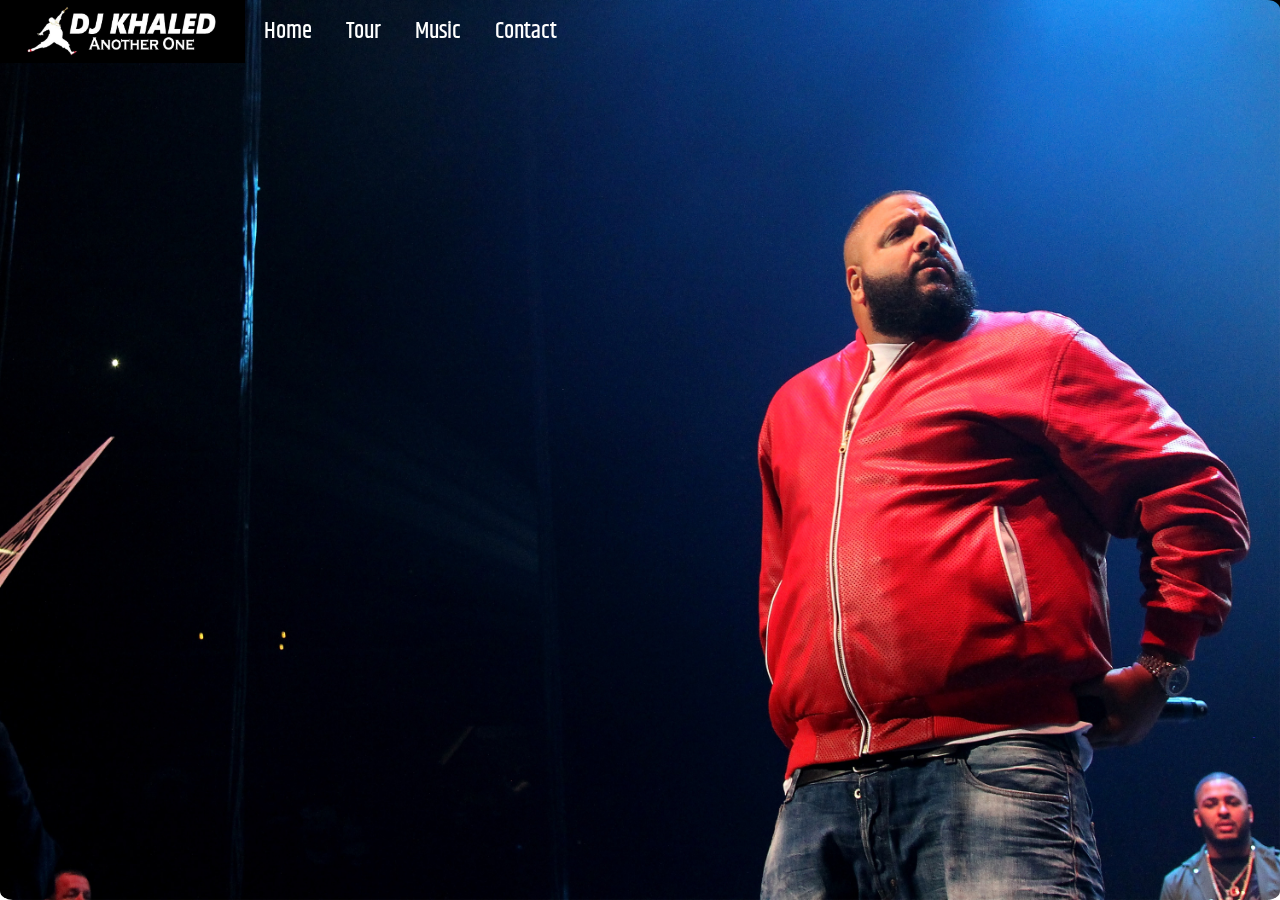
<file: contact.html>
<!DOCTYPE html>
<html>
<head>
	<meta charset="UTF-8">
	<title>Sports</title>
	<link rel="stylesheet" type="text/css" href="css/bootstrap.min.css">
	<link rel="stylesheet" type="text/css" href="css/font-awesome.min.css">
	<link href="css/hover.css" rel="stylesheet" media="all">
	<link href='https://fonts.googleapis.com/css?family=Berkshire+Swash|Khand:600,500|Ranga:400,700|Pacifico|Permanent+Marker|Righteous|Rock+Salt' rel='stylesheet' type='text/css'>

	<link rel="stylesheet" type="text/css" href="css/style.css">
</head>
<body vlink="black" link="black">

<img src="img/contact.jpg" class="bg">

<ul class="nav">
<li class="active"><a href="index.html"><img class="logo" src="img/logo6.jpg" ></a></li>
<li class="active"><a href="index.html">Home</a></li>
<li class="dropdown">
  <a href="tour.html" data-toggle="dropdown" class="dropdown-toggle">Tour</a>
<!--   <ul class="dropdown-menu">
    <li>
        <a href="#">T1<i class="icon-arrow-right"></i></a>
        <ul class="dropdown-menu sub-menu">
            <li><a href="#">u</a></li>
            <li><a href="#">a real</a></li>
            <li><a href="#">dick</a></li>
            <li><a href="#">My</a></li>
            <li><a href="#">Fuck Son</a></li>
        </ul>
    </li>
    <li><a href="#">My Son</a></li>
    <li><a href="#">U Fuck Shit</a></li>
    <li><a href="#">Retard</a></li>
  </ul> -->
</li>
<li class="active"><a href="music.html">Music</a></li>
<li class="active"><a href="contact.html">Contact</a></li>
</ul>


<!-- 	<div class="fullscreen-bg">
    	<video loop autoplay poster="img/poster.jpg" class="fullscreen-bg__video">   
        	<source src="video/DJKhaled_Appre.mp4" type="video/mp4">  
   		</video>
	</div> -->



</body>
</html>
</file>
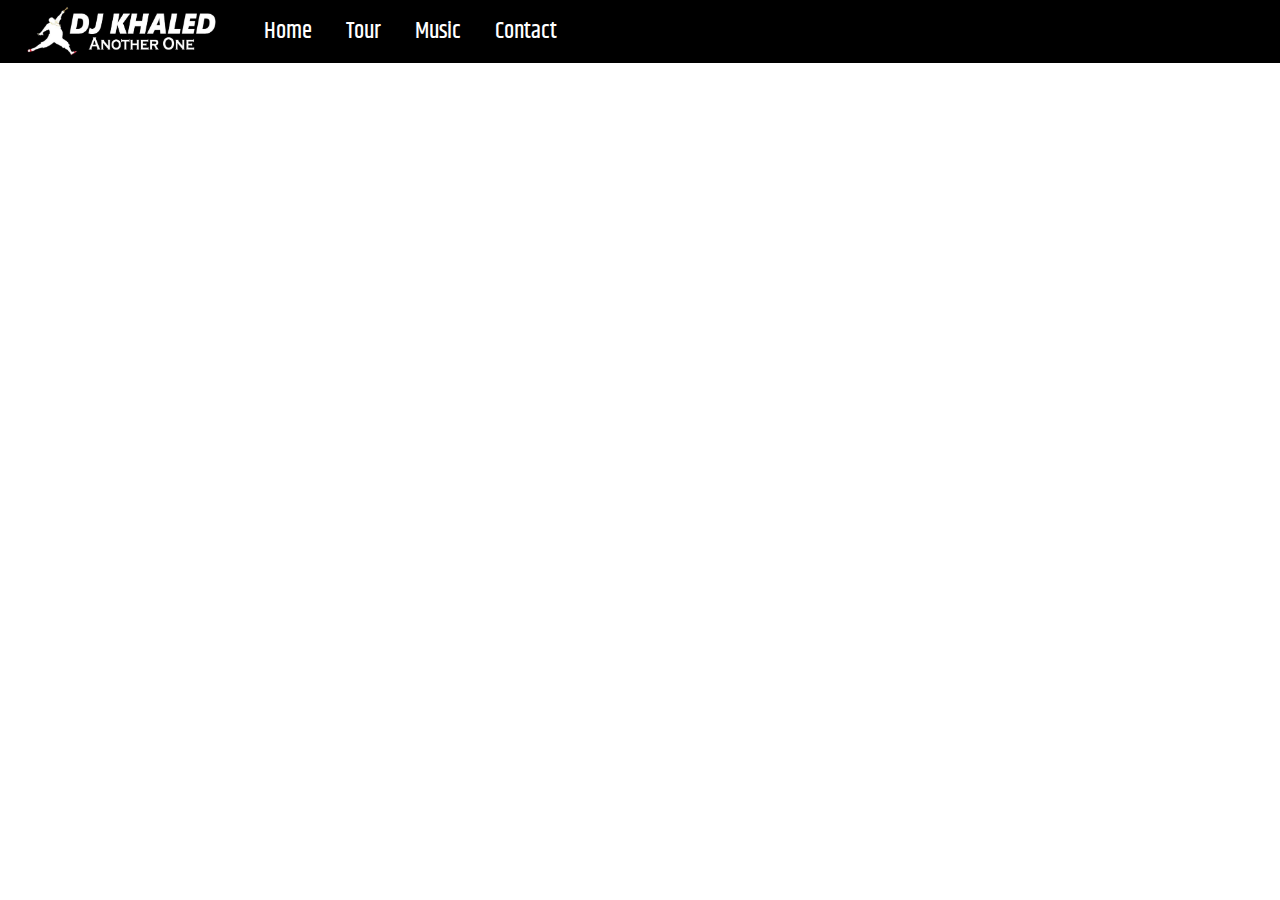
<file: music.html>
<!DOCTYPE html>
<html>
<head>
	<meta charset="UTF-8">
	<title>Sports</title>
	<link rel="stylesheet" type="text/css" href="css/bootstrap.min.css">
	<link rel="stylesheet" type="text/css" href="css/font-awesome.min.css">
	<link href="css/hover.css" rel="stylesheet" media="all">
	<link href='https://fonts.googleapis.com/css?family=Berkshire+Swash|Khand:600,500|Ranga:400,700|Pacifico|Permanent+Marker|Righteous|Rock+Salt' rel='stylesheet' type='text/css'>

	<link rel="stylesheet" type="text/css" href="css/style.css">
</head>


	
<body vlink="black" link="black">

<ul class="nav">
<li class="active"><a href="index.html"><img class="logo" src="img/logo6.jpg" ></a></li>
<li class="active"><a href="index.html">Home</a></li>
<li class="dropdown">
  <a href="tour.html" data-toggle="dropdown" class="dropdown-toggle">Tour</a>
</li>
<li class="active"><a href="music.html">Music</a></li>
<li class="active"><a href="contact.html">Contact</a></li>
</ul>




</body>
</html>

<!--This is a comment. Comments are not displayed in the browser-->
</file>
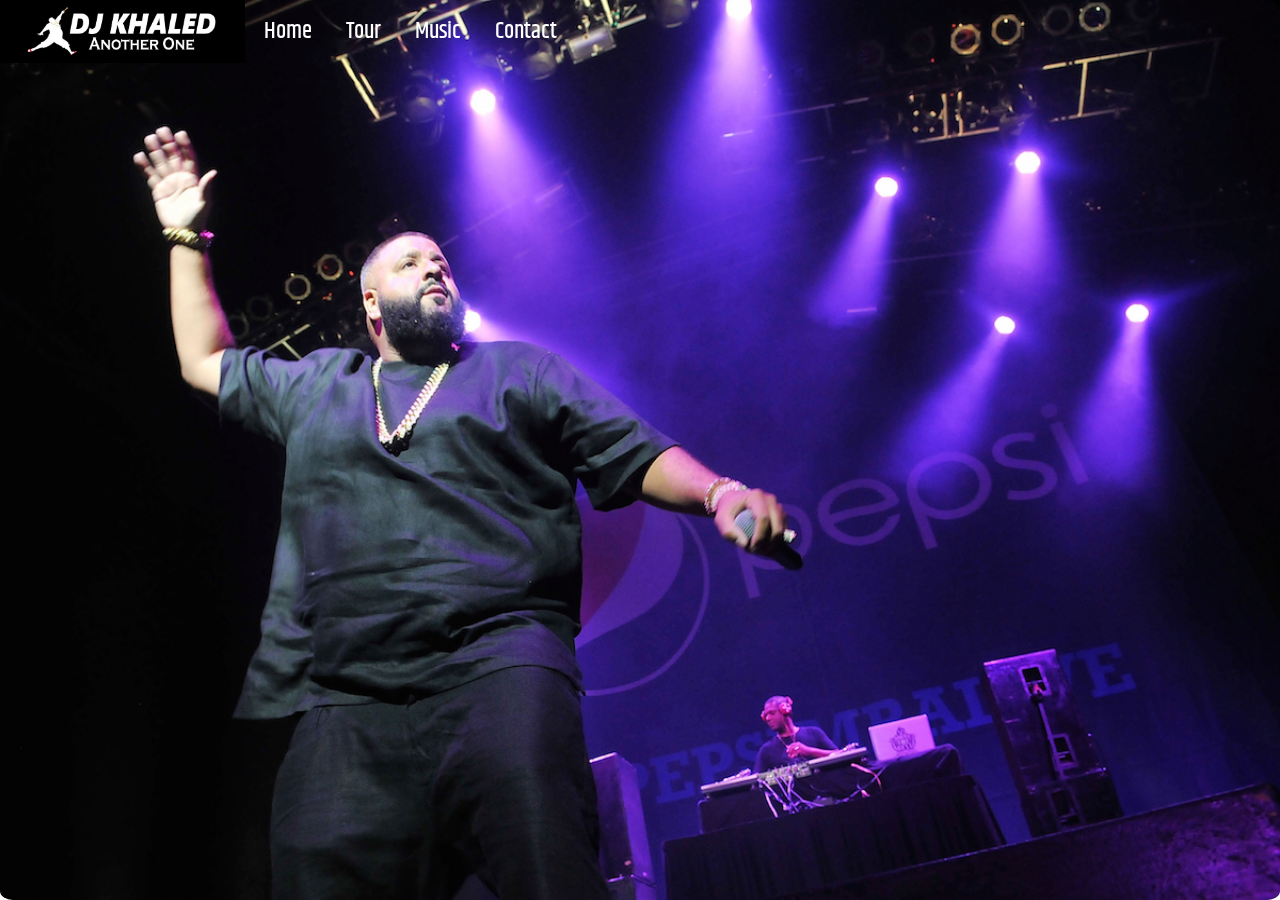
<file: tour.html>
<!DOCTYPE html>
<html>
<head>
	<meta charset="UTF-8">
	<title>Sports</title>
	<link rel="stylesheet" type="text/css" href="css/bootstrap.min.css">
	<link rel="stylesheet" type="text/css" href="css/font-awesome.min.css">
	<link href="css/hover.css" rel="stylesheet" media="all">
	<link href='https://fonts.googleapis.com/css?family=Berkshire+Swash|Khand:600,500|Ranga:400,700|Pacifico|Permanent+Marker|Righteous|Rock+Salt' rel='stylesheet' type='text/css'>

	<link rel="stylesheet" type="text/css" href="css/style.css">
</head>
<body vlink="black" link="black">

<img src="img/tour2.jpg" class="bg">

<ul class="nav">
<li class="active"><a href="index.html"><img class="logo" src="img/logo6.jpg" ></a></li>
<li class="active"><a href="index.html">Home</a></li>
<li class="dropdown">
  <a href="tour.html" data-toggle="dropdown" class="dropdown-toggle">Tour</a>
<!--   <ul class="dropdown-menu">
    <li>
        <a href="#">T1<i class="icon-arrow-right"></i></a>
        <ul class="dropdown-menu sub-menu">
            <li><a href="#">u</a></li>
            <li><a href="#">a real</a></li>
            <li><a href="#">dick</a></li>
            <li><a href="#">My</a></li>
            <li><a href="#">Fuck Son</a></li>
        </ul>
    </li>
    <li><a href="#">My Son</a></li>
    <li><a href="#">U Fuck Shit</a></li>
    <li><a href="#">Retard</a></li>
  </ul> -->
</li>
<li class="active"><a href="music.html">Music</a></li>
<li class="active"><a href="contact.html">Contact</a></li>
</ul>


<!-- 	<div class="fullscreen-bg">
    	<video loop autoplay poster="img/poster.jpg" class="fullscreen-bg__video">   
        	<source src="video/DJKhaled_Appre.mp4" type="video/mp4">  
   		</video>
	</div> -->



</body>
</html>
</file>
<file: css/style.css>
*{
        box-sizing: border-box;
    }
    html{
        color:black;
    }
    body{
        background-color: white ;
    }
    .header{
        position:fixed;
        width:100%;
        top:0px;
    }
    .logo img{
        position:relative;
        width:13%;
    }

    .dropbtn {
        display: inline-block;
        position: fixed;
        top:0;
        left:13%;
        background-color: black;
        color: white;
        padding: 32px;
        font-size: 20px;
        border: none;
        cursor: pointer;
    }   

    .desktop_dropdown {
        position: relative;
        top:120px;
        display: inline-block;
    }

    .dropdown-content {
        display: none;
        position: relative;
        background-color: black;
        min-width: 160px;
        box-shadow: 0px 8px 16px 0px rgba(0,0,0,0.2);
    }

    .dropdown-content a {
        color: white;
        padding: 12px 16px;
        text-decoration: none;
        display: block;
    }

    .dropdown-content a:hover {
        background-color: #242424
    }

    .desktop_dropdown:hover .dropdown-content {
        display: block;
    }

    .desktop_dropdown:hover .dropbtn {
        background-color: #242424;
    }


    .section form{
        text-align: center;
    }

    .section{
        position: absolute;
        top: 180px;
        left: 50px;
        width: 600px;
        text-align:center; 
    }

    .contact{
        color:white;
    }
    .index_pics{
        position: relative;
        top:1500px;
    }
    .index_pics div{
        display: inline-block;
        width: 24%;
        height: 300px;
        position: relative;
    }
    .index_pics div img{
        width: 100%;
        height: 300px;
        transition: opacity 0.5s;
    }
    .index_pics div h4{
        position: absolute;
        font-size: 25px;

        width:100%;
        top:50%;
        margin:0;
        transform: translateY(-50%);

        text-align: center;
        transition: background-color 1s, color 1s;
        opacity: 0;
        color:white;
    }

    .index_pics div:hover h4{
        background-color: rgba(0,0,0,0.9);
        opacity: 1;
    }
    .index_pics div:hover img{
        opacity: 0.5;
    }


    .float{
        left :90%;
        top: 700px;
        position: fixed;
    }
    .float img{
        position:relative;
        top:0px;
        width: 100%;
        height: 100%;
        opacity :0.8;
        transition: opacity 0.5s;
    }
    .float h4{
        display: inline-block;
        position: absolute;
        font-size: 25px;

        width:100%;
        top:48%;
        margin:0;
        transform: translateY(-50%);
        padding: 52px 0px;
        text-align: center;
        transition: background-color 1s, color 1s;
        opacity: 0;
        color:white;
    }
    .float a:active{
        padding: 61px 0px 61px 0px;
    }
    .float:hover h4{
        background-color: rgba(0,0,0,0.9);
        opacity: 1;
    }
    .float:hover img{
        opacity: 0.3;
    }

    .float a:link {
        color: white;
        text-decoration: none;


    }
    .float a:visited {
        text-decoration: none;
        color: white;
    }

    img{
        border-radius: 1%;
    }

    .footer{
        position:relative;
        top:950px;
        width:100%;
        text-align: center;
        color:white;
        background-color: black
    }
    .footer a{
        text-decoration: none;
        border-bottom: 1px solid #0d2c40;
        -webkit-transition: all 1s ease-out;
        -moz-transition: all 1s ease-out;
        -o-transition: all 1s ease-out;
        -ms-transition: all 1s ease-out;
        transition: all 1s ease-out;
        transition: background-color 1s, color 1s;
    }
    
    .footer a:hover {
        color: red;
        border-bottom: 1px solid rgba(50, 150, 50, 0.4);
        }
    .desktop_dropdown{
        padding:10px 10px 20px;
        width:100%;
        margin-top: 20px;
        margin-bottom:40px;
        position: absolute;
        top: 40px;
    }
    .hamburger div{
        width: 30px;
        height:5px;
        margin-top:5px;
        background-color: #FF381B;
    }
    .mobile{
        top:0px;
        width:100%;
        display:none;
        padding:10px;
        background-color: white;
    }

    table tr th{
        text-align: center;
    }
    table tr th, table tr td{
        border: 1px solid black;
        padding: 5px;
    }
    .gametable{
        margin-left: auto;
        margin-right:auto;
    }

    .contact_form{
        position:relative;
        top:500px;
    }

    @media(max-width: 888px){
        .index_pics div{
            width: 49%;
        }
        .index_pics{
            top: 800px;
        }
        .section{
        position: absolute;
        top: 180px;
        left: 50px;
        width: 400px;
        text-align:center;
        }
    }
    @media(max-width: 737px){
        .index_pics div{
            width: 100%;
        }
        .desktop_dropdown{
            display:none;
        }
        .mobile{
            display: block;
        }

    }
    @media(max-width: 1190px){
        nav li a{
            padding: 15px 35px 15px 35px;
        }
    }

.bg {
  /* Set rules to fill background */
  min-height: 100%;
  min-width: 1024px;
    
  /* Set up proportionate scaling */
  width: 100%;
  height: auto;
    
  /* Set up positioning */
  position: fixed;
  top: 0;
  left: 0;
}

.fullscreen-bg {
    position: fixed;
    top: 0;
    right: 0;
    bottom: 0;
    left: 0;
    overflow: hidden;
    z-index: -100;
}


.fullscreen-bg__video {
    position: absolute;
    top: 50%;
    left: 50%;
    width: auto;
    height: auto;
    min-width: 100%;
    min-height: 100%;
    -webkit-transform: translate(-50%, -50%);
       -moz-transform: translate(-50%, -50%);
        -ms-transform: translate(-50%, -50%);
        transform: translate(-50%, -50%);
}

@media (max-width: 1024px) {
    .fullscreen-bg {
        background: url('http://www.ew.com/sites/default/files/styles/tout_image_612x380/public/i/%5Bcurrent-date%3Acustom%3AY%5D/%5Bcurrent-date%3Acustom%3Am%5D/%5Bcurrent-date%3Acustom%3Ad%5D/dj-khaled.jpg?itok=7jEVtFBI') center center / cover no-repeat;
    }

    .fullscreen-bg__video {
        display: none;
    }

    .bg {
    left: 50%;
    margin-left: -512px;   /* 50% */
  }
}




/*    nav{
        position:relative;
        top:50%;
        left:13%;
    }
    nav a:visited, nav a:link { 
        color: white;
        text-decoration: none;
    }
    nav li{
        display: inline-block;
        font-size:20px;
        width:24%;
        text-align: center;
        font-family: 'Righteous', cursive;
    }
    nav li a{
        text-decoration: none;
        border: 3px solid black;
        padding: 15px 95px 15px 95px;
        border-radius: 5px;
        background-color: rgba(0,0,0,.8);
        transition: background-color 2s, color 2s;
    }
    nav li a:hover{
        background-color: rgba(255,255,255,1);
        color:black;
    }*/


.nav a:link,.nav a:visited {
        text-decoration: none;
        color: white;
}
.nav{
    background-color: black;
}

.nav>li {
    top:0px;
    display: inline-block;
    color: white;
    font-size: 23px;
    font-family: 'Khand', sans-serif; font-weight: 500;
}

.dropdown-menu>li{
    font-size: 18px;
}

.nav img{
    height:63px;
}
.nav li a{
    padding:0;
    margin-left: 15px;
    margin-right:15px;
}



.dropdown-menu .sub-menu {
    left: 100%;
    position: absolute;
    top: 0;
    visibility: hidden;
    margin-top: -1px;
}

.dropdown-menu li:hover .sub-menu {
    visibility: visible;
}

.dropdown:hover .dropdown-menu {
    display: block;
    background-color: rgba(50,50,50,0.9);
}

.nav-tabs .dropdown-menu, .nav .dropdown-menu, .navbar .dropdown-menu {
    margin-top: 0;
}

.nav .active:hover{
    background-color:black;
}

video {
    width: 100%;
    height: auto;
}
</file>
